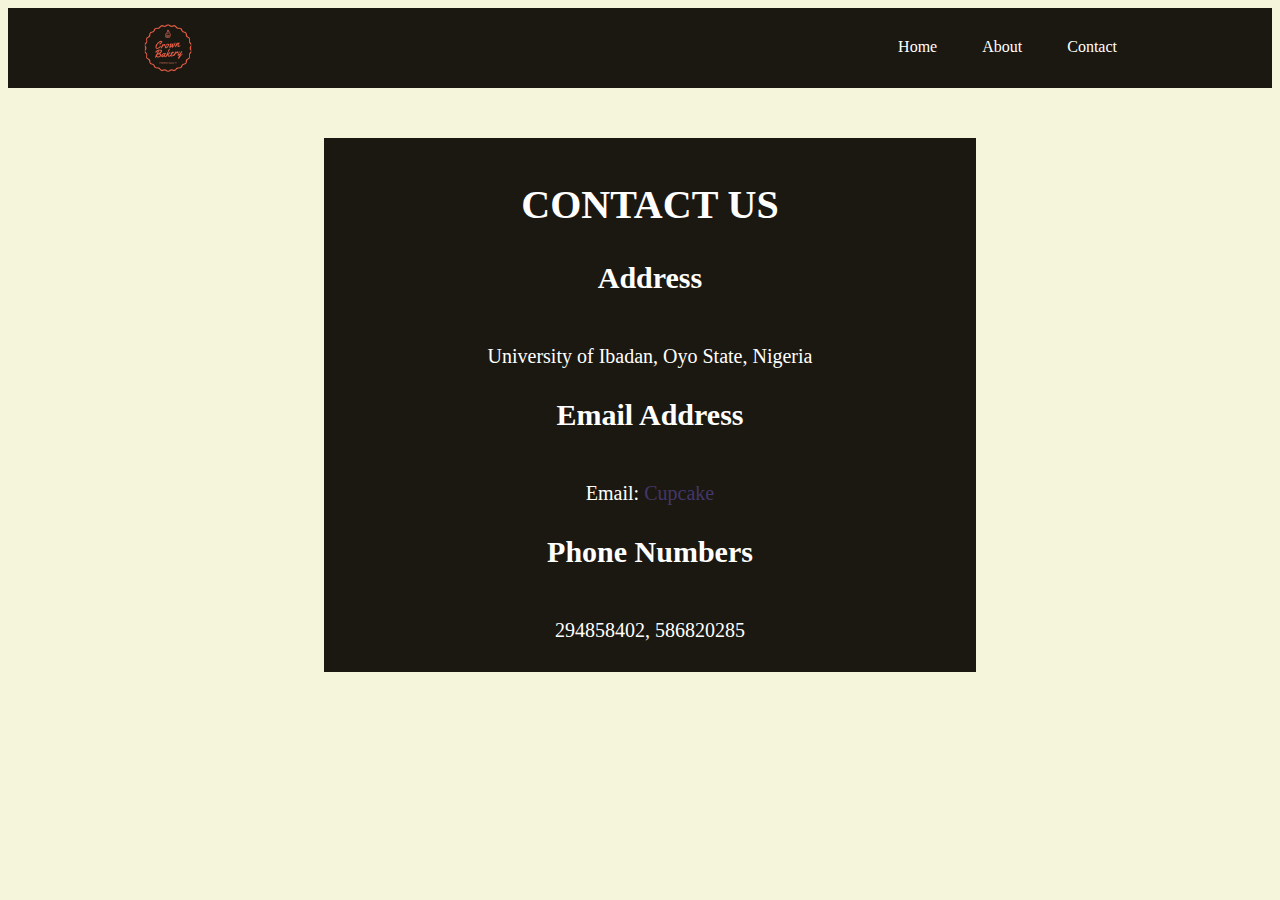
<file: contact.html>
<!DOCTYPE html>
<html lang="en">
<head>
    <meta charset="UTF-8">
    <meta http-equiv="X-UA-Compatible" content="IE=edge">
    <meta name="viewport" content="width=device-width, initial-scale=1.0">
    <title>Contact</title>
    <link rel="stylesheet" href="css/contact.css">
</head>
<body>
    <header>
        <nav>
            <a href="index.html"><img src="images/Untitled_design__1_-removebg-preview.png" id="logo"></a>
            <ul>
                <li><a href="index.html">Home</a></li>
                <li><a href="#">About</a></li>
                <li><a href="#">Contact</a></li>
            </ul>
        </nav>
    </header>
    <div class="contain">
        <h2>contact us</h2>
        <h3>Address</h3>
        <p>University of Ibadan, Oyo State, Nigeria</p>
        <h3>Email Address</h3>
        <p>Email: <a href="mailto:dhiewiwye@yahoo.com">Cupcake</a></p>
        <h3>Phone Numbers</h3>
        <p>294858402, 586820285</p>
    </div>
</body>
</html>
</file>
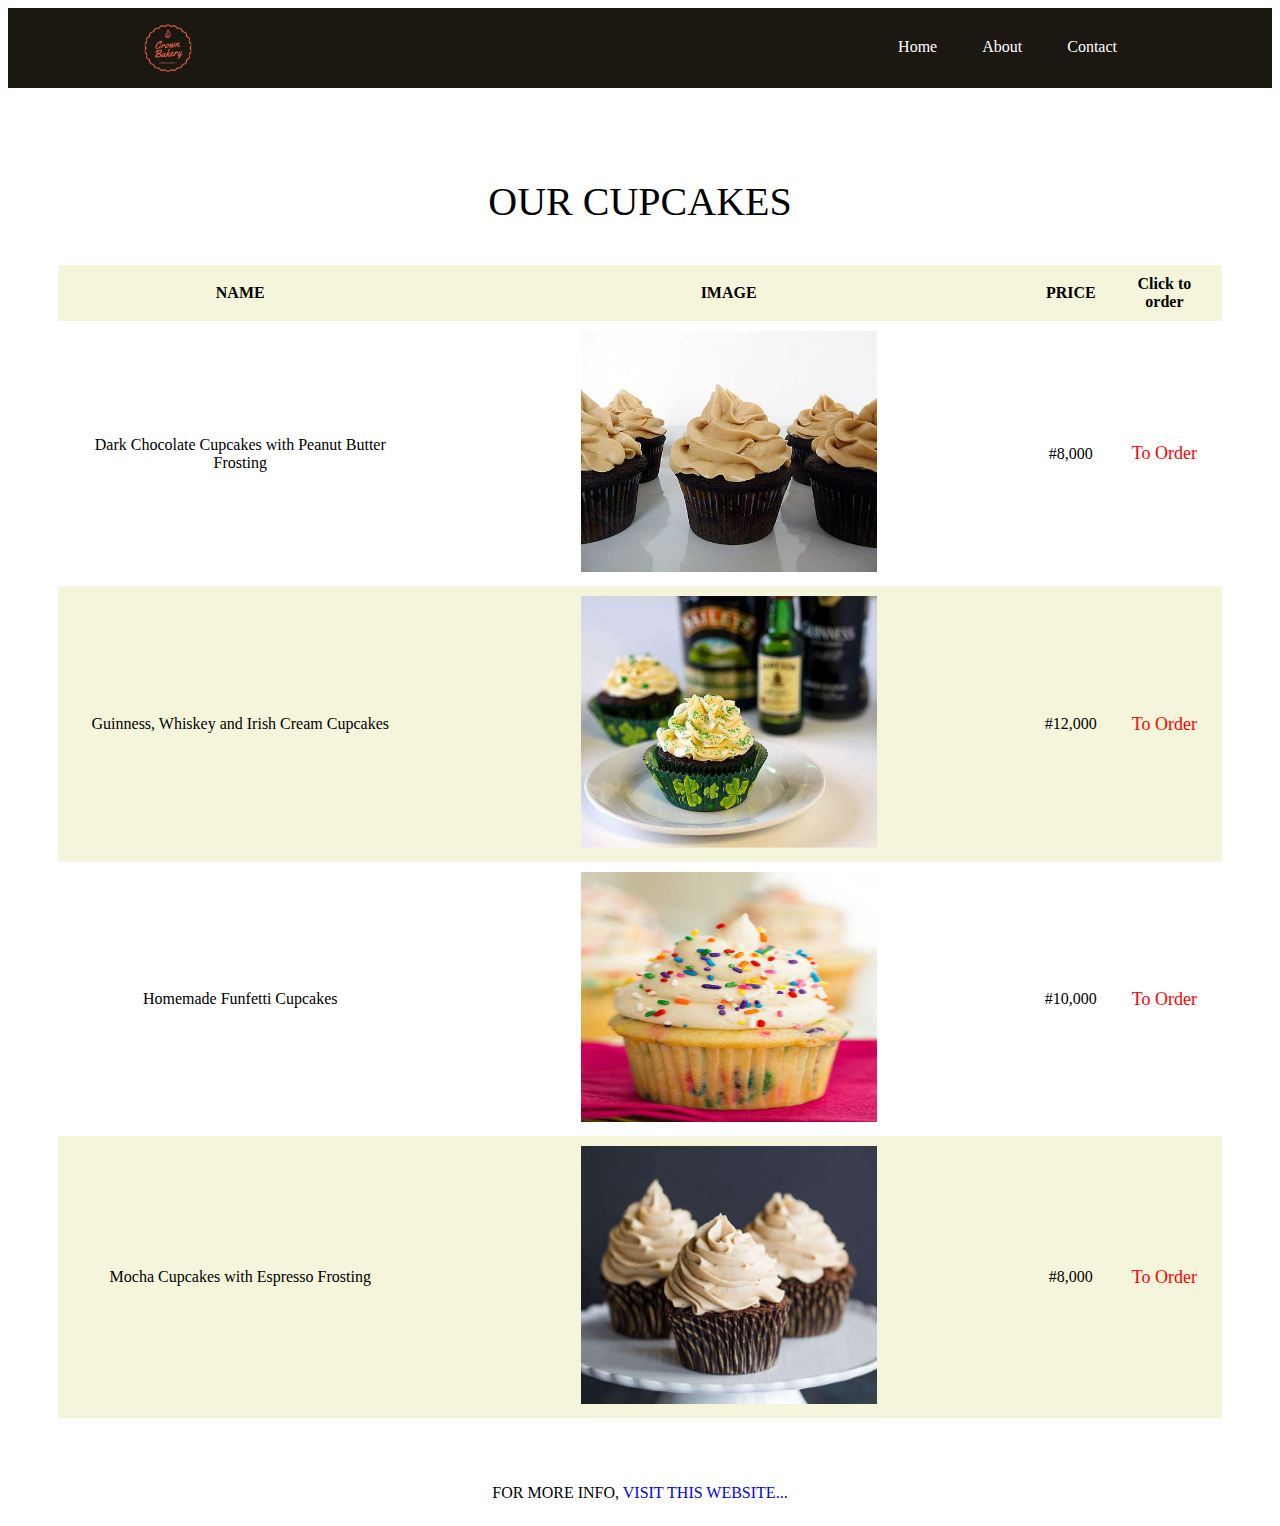
<file: cupcakes.html>
<!DOCTYPE html>
<html lang="en">
<head>
    <meta charset="UTF-8">
    <meta http-equiv="X-UA-Compatible" content="IE=edge">
    <meta name="viewport" content="width=device-width, initial-scale=1.0">
    <title>Cupcakes</title>
    <link rel="stylesheet" href="css/cupcakes.css">
</head>
<body>
    <header>
        <nav>
            <a href="index.html"><img src="images/Untitled_design__1_-removebg-preview.png" id="logo"></a>
            <ul>
                <li><a href="index.html">Home</a></li>
                <li><a href="#">About</a></li>
                <li><a href="contact.html">Contact</a></li>
            </ul>
        </nav>
    </header>
    <div class="table">
    <table>
        <caption>OUR CUPCAKES</caption>
        <tr>
            <th>NAME</th>
            <th>IMAGE</th>
            <th>PRICE</th>
            <th>Click to order</th>
        </tr>
        <tr>
            <td>Dark Chocolate Cupcakes with Peanut Butter Frosting</td>
            <td><img src="images/chocolate-pb-cupcakes-1-5251.jpg" width="50%"></td>
            <td>#8,000</td>
            <td><a href="#">To Order</a></td>
        </tr>
        <tr>
            <td>Guinness, Whiskey and Irish Cream Cupcakes</td>
            <td><img src="images/irish-car-bomb-cupcakes-2-5501.jpg" width="50%"></td>
            <td>#12,000</td>
            <td><a href="#">To Order</a></td>
        </tr>
        <tr>
            <td>Homemade Funfetti Cupcakes</td>
            <td><img src="images/funfetti-cupcakes-28-600FW.jpg" width="50%" height="250px"> </td>
            <td>#10,000</td>
            <td><a href="#">To Order</a></td>
        </tr>
        <tr>
            <td>Mocha Cupcakes with Espresso Frosting</td>
            <td><img src="images/mocha-cupcakes-1-600.jpg" width="50%"></td>
            <td>#8,000</td>
            <td><a href="#">To Order</a></td>
        </tr>
    </table>
    </div>
    <div id="web">
        <p>FOR MORE INFO,  <a href="https://www.browneyedbaker.com/10-best-cupcake-recipes/">VISIT THIS WEBSITE...</a></p>
    </div>
    
</body>
</html>
</file>
<file: css/contact.css>
body{
    background:beige;
}
header{
    position: sticky;
    top: 0;
    /*z-index: 1;*/
}
nav{
    display: flex;
    flex-direction: row;
    flex-wrap: wrap;
    background-color: #1B1811;
    width: 100%;
    justify-content: space-around;
    height: 80px;
   
}
#logo{
    width: 80px;
    height: 80px;
    margin-right: 400px;
}
ul{
    display: inline-flex;
    margin-top: 20px;
}
ul li{
    padding: 0;
    list-style: none;
    padding: 10px;
    padding-right: 35px;
}
nav a{
    color: white;
    text-decoration: none;
}
nav a:hover{
    cursor: pointer;
    color:#FF0000;
}
.contain{
    background:#1b1811;
    color: white;
    width: 50%;
    margin-left: 25%;
    margin-top: 50px;
    padding: 10px;
}
h2{
    font-size: 40px;
    text-align: center;
    text-transform: uppercase;
}
h3{
    font-family: Roboto;
    text-align: center;
    font-size: 30px;
}

p{
    text-align: center;
    margin-top: 50px;
    font-size: 20px;
}
p a{
    text-decoration: none;
    color: #423769;
}
</file>
<file: css/cupcakes.css>
header{
    position: sticky;
    top: 0;
    /*z-index: 1;*/
}
nav{
    display: flex;
    flex-direction: row;
    flex-wrap: wrap;
    background-color: #1B1811;
    width: 100%;
    justify-content: space-around;
    height: 80px;
   
}
#logo{
    width: 80px;
    height: 80px;
    margin-right: 400px;
}
ul{
    display: inline-flex;
    margin-top: 20px;
}
ul li{
    padding: 0;
    list-style: none;
    padding: 10px;
    padding-right: 35px;
}
nav a{
    color: white;
    text-decoration: none;
}
nav a:hover{
    cursor: pointer;
    color:#FF0000;
}
div{
    display: flex;
    justify-content: center;
}

/*table{
    border-collapse: collapse;
}
*/
table{
    margin: 50px;
}
caption{
    margin: 40px;
    font-family: algerian;
    font-size: 40px;
}
table, th, td{
    text-align: center;
    /*border: 1px solid  #1B1811;*/
    border-collapse: collapse;
}
th, td{
    padding: 10px;
}
th{
    background-color: beige;
}
td a{
    text-decoration: none;
    color: red;
    font-size: 18px;
}
tr:nth-child(odd) {
    background-color:beige;
}
#web a{
    text-decoration: none;
}
a:visited{
    text-decoration: none;
}
</file>
